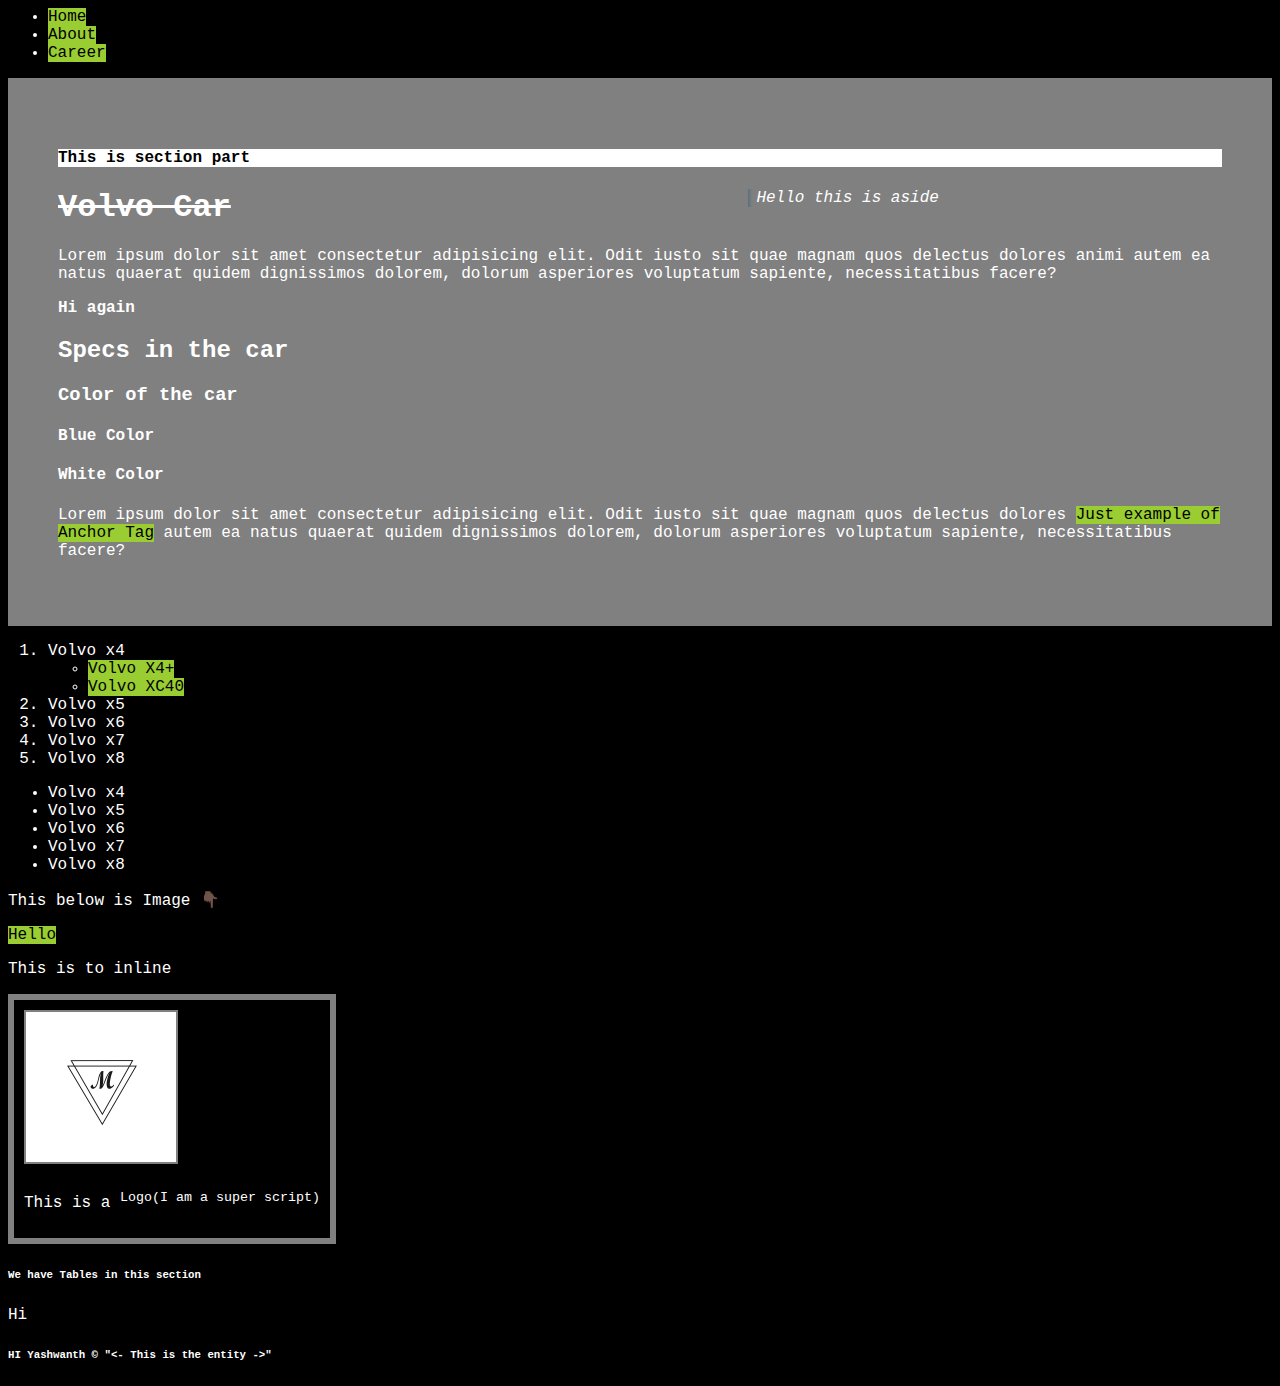
<file: index.html>
<!DOCTYPE html charset='utf-8'>
<html>

<head>
    <meta charset='utf-8'>
    <meta http-equiv='X-UA-Compatible' content='IE=edge'>
    <title>Yashwanth's Site</title>
    <meta name='viewport' content='width=device-width, initial-scale=1'>
    <link rel='stylesheet' type='text/css' media='screen' href='style.css'>
    <link rel="icon" type="image/x-icon" href="fav-icon.jpg">
    <script src='script.js'></script>
</head>

<body>
    <nav>
        <ul>
            <li><a href="">Home</a></li>
            <li><a href="">About</a></li>
            <li><a href="">Career</a></li>
        </ul>
    </nav>
    <main>
    <section class="Section-Part">
    <h4 style="color: black; background-color: white;">This is section part</h4>
    <aside>
        Hello this is aside
    </aside>
    <h1 style="text-decoration: line-through;">Volvo Car<br>
    </h1>
    <p>Lorem ipsum dolor sit amet consectetur adipisicing elit. Odit iusto sit quae magnam quos delectus dolores animi
        autem ea natus quaerat quidem dignissimos dolorem, dolorum asperiores voluptatum sapiente, necessitatibus
        facere?</p>
    <p> <b>Hi again</b></p>
    <h2>Specs in the car</h2>
    <h3>Color of the car</h3>
    <h4>Blue Color </h4>
    <h4>White Color</h4>
    <p>Lorem ipsum dolor sit amet consectetur adipisicing elit. Odit iusto sit quae magnam quos delectus dolores <a href="about.html" target="_blank">Just example of Anchor Tag</a>
        autem ea natus quaerat quidem dignissimos dolorem, dolorum asperiores voluptatum sapiente, necessitatibus
        facere?</p>
        </section>
    <div>
        <!-- Unordered list -->
        <ol class="lists">
            <li>Volvo x4
                <ul>
                    <li><a href="about.html" target="_blank">Volvo X4+</a></li>
                    <li><a href="https://www.cardekho.com/volvo/xc40" target="_blank">Volvo XC40</a></li>
                </ul>
            </li>
<!-- This is the list inside the list -->
            <li>Volvo x5</li>
            <li>Volvo x6</li>
            <li>Volvo x7</li>
            <li>Volvo x8</li>
        </ol>
        <ul class="lists">
            <li>Volvo x4</li>
            <li>Volvo x5</li>
            <li>Volvo x6</li>
            <li>Volvo x7</li>
            <li>Volvo x8</li>
        </ul>
    </div>
    <p>This below is Image 👇🏿</p><a>Hello</a><P>This is to inline</P>
    <div class="div-practice">
        <img src="fav-icon.jpg" alt="Just a Logo">
        <p>This is a <sup>Logo(I am a super script)</sup></p>
    </div>
    <section class="table-section">
        <h6>We have Tables in this section</h6>
        <label for="">Hi</label>
    </section>
    
    <h6>HI Yashwanth &copy; "&lt;- This is the entity -&gt;"</h6>
</main>
</body>
</html>
</file>
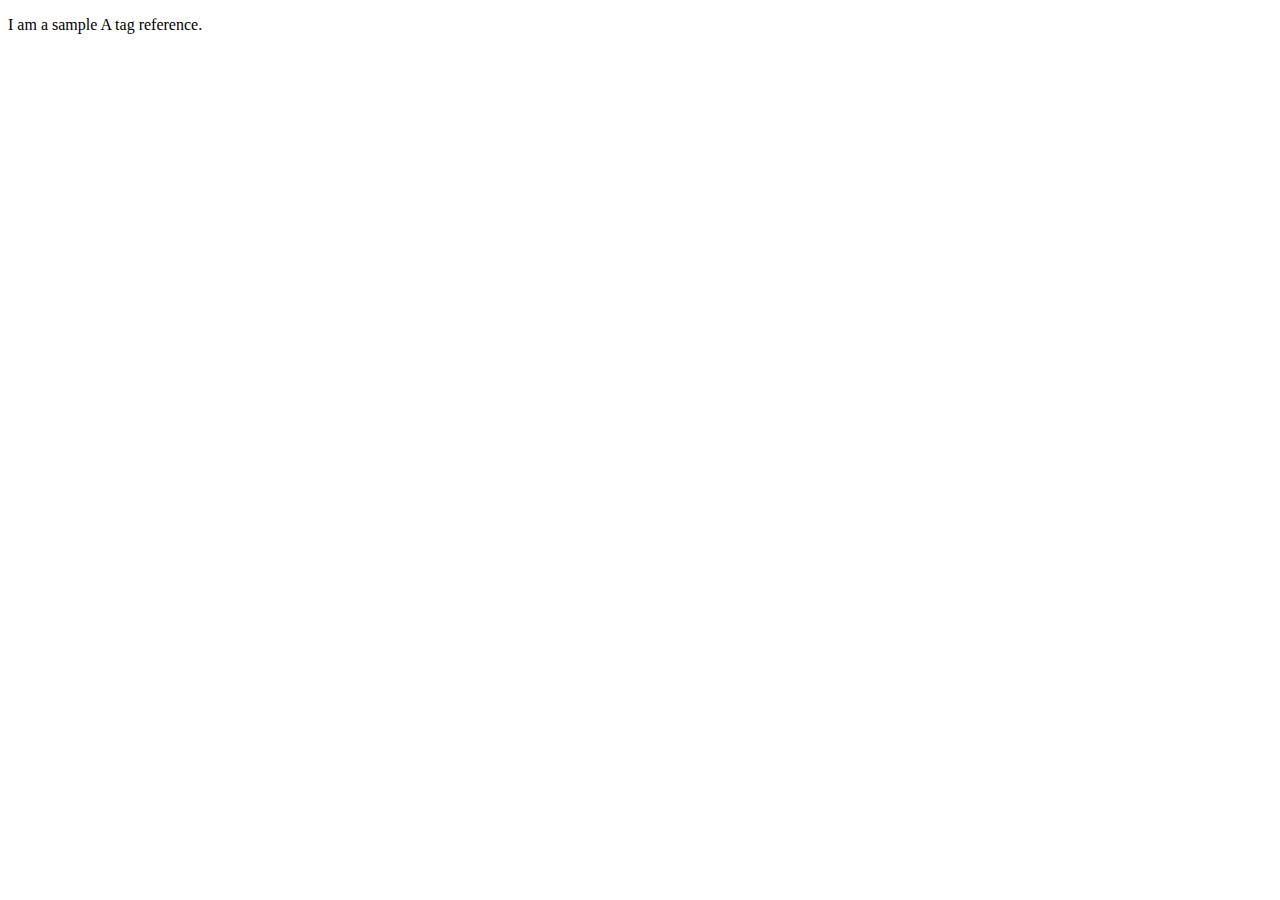
<file: about.html>
<!DOCTYPE html>
<html lang="en">
<head>
    <meta charset="UTF-8">
    <meta name="viewport" content="width=device-width, initial-scale=1.0">
    <title>Document</title>
</head>
<body>
    <p>I am a sample A tag reference.</p>
    
</body>
</html>
</file>
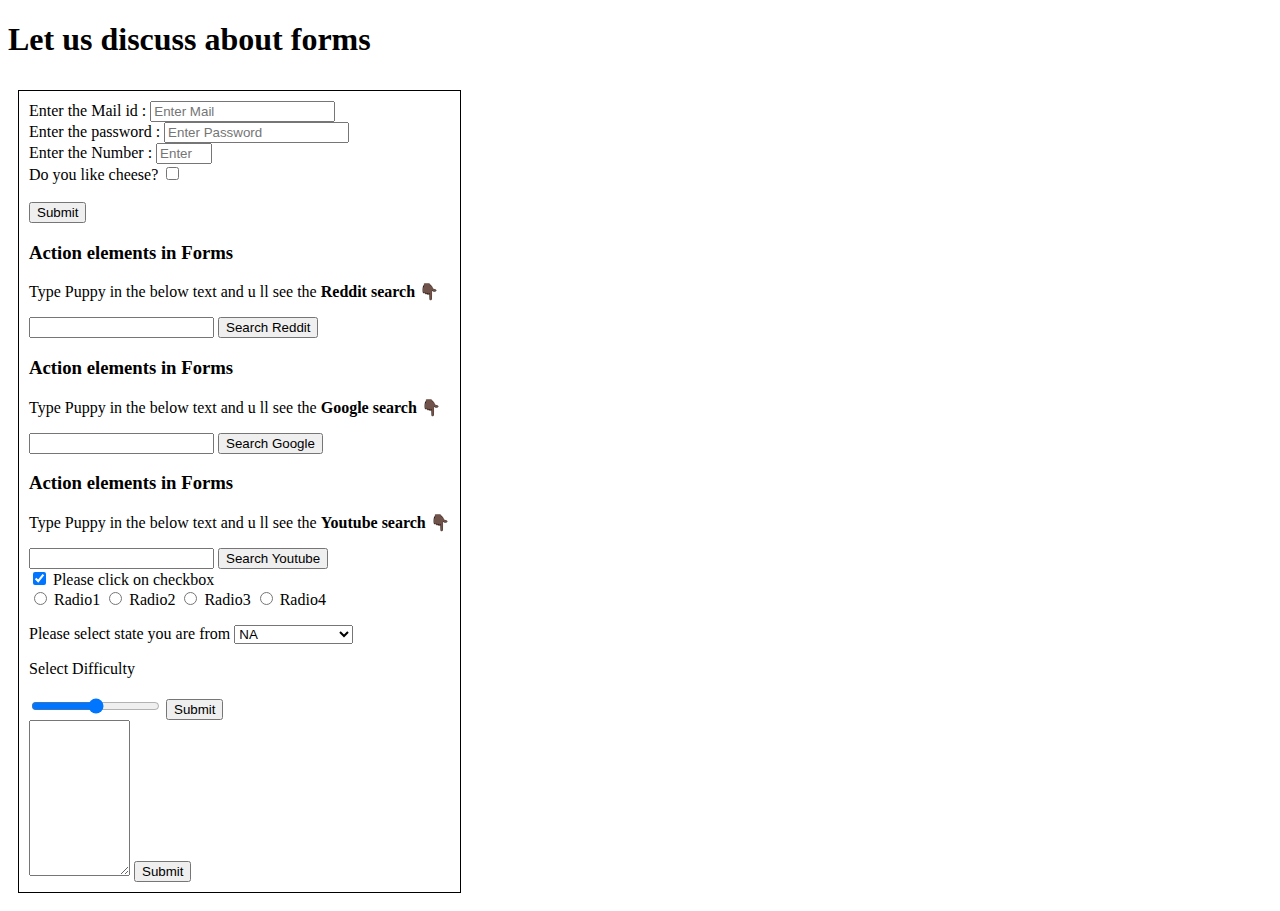
<file: Forms.html>
<!DOCTYPE html>
<html lang="en">
<head>
    <meta charset="UTF-8">
    <meta name="viewport" content="width=device-width, initial-scale=1.0">
    <title>Forms</title>
    <style>
        .Form-div 
        {
            border: 1px solid black;
            display: inline-block;
            padding:10px;
            margin:10px;
        }

        option 
        {
            background-color: black;
            color:white;
        }

    </style>
</head>
<body>
    <h1>Let us discuss about forms</h1>
    <div class="Form-div">
        <form action="/about.html">
            <label for="EmailId">Enter the Mail id : </label>
            <input type="text" name="Mail id" placeholder="Enter Mail" id="EmailId"><br>
            <label for="">Enter the password : </label>
            <input type="password" name="Password" placeholder="Enter Password" id=""><br>
            <!-- <label for="">Enter the Color: </label>
            <input type="color" name="" placeholder="Enter Mail" id=""><br> -->
            <label for="">Enter the Number : </label>
            <input type="number" name="Number" placeholder="Enter Number" id="" min="1" max="10"><br>
            <label for="">Do you like cheese?</label>
            <input type="checkbox" name="" id=""><br><br>
            <button class="submit">Submit</button>
        </form>
        <h3>Action elements in Forms</h3>
        <p>Type Puppy in the below text and u ll see the <b>Reddit search</b>  👇🏿</p>
        <form action="https://www.reddit.com/search">
            <input type="text" name="q">
            <button class="submit">Search Reddit</button>
        </form>


        <h3>Action elements in Forms</h3>
        <p>Type Puppy in the below text and u ll see the <b>Google search</b> 👇🏿</p>
        <form action="https://www.google.com/search" target="_blank">
            <input type="text" name="q">
            <button class="submit">Search Google</button>
        </form>

        <h3>Action elements in Forms</h3>
        <p>Type Puppy in the below text and u ll see the <b>Youtube search</b> 👇🏿</p>
        <form action="https://www.youtube.com/results" target="_blank">
            <input type="text" name="search_query">
            <button class="submit">Search Youtube</button>
        </form>

        <form action="">
            <input type="checkbox" name="agree_checkbox" id="agree" checked>
            <label for="agree">Please click on checkbox</label>
            <br>
        </form>

        <form action="https://www.youtube.com/results">
            <input type="radio" name="radio_btn" id="agree_radio">
            <label for="agree_radio">Radio1</label>
            <input type="radio" name="radio_btn" id="agree_radio1">
            <label for="agree_radio1">Radio2</label>
            <input type="radio" name="radio_btn" id="agree_radio2">
            <label for="agree_radio2">Radio3</label>
            <input type="radio" name="radio_btn" id="agree_radio3">
            <label for="agree_radio3">Radio4</label>


            <p>
                <label for="meal">Please select state you are from</label>
                <select name="" id="meal">
                    <option value="NA">NA</option>
                    <option value="AP">Andhra Pradesh</option>
                    <option value="TG" >Telangana</option>
                    <option value="TN" >Tamil Nadu</option>
                </select>
                <!-- <button>Submit</button> -->
            </p>
            <label for="range">Select Difficulty</label><br><br>
            <input type="range" name="search_query" id="range" min="1" max="100" step="5">
            <button>Submit</button>
            <br>
            <textarea name="search_query" id="" cols="10" rows="10"></textarea>
            <button>Submit</button>
        </form>

        
    </div>

</body>
</html>
</file>
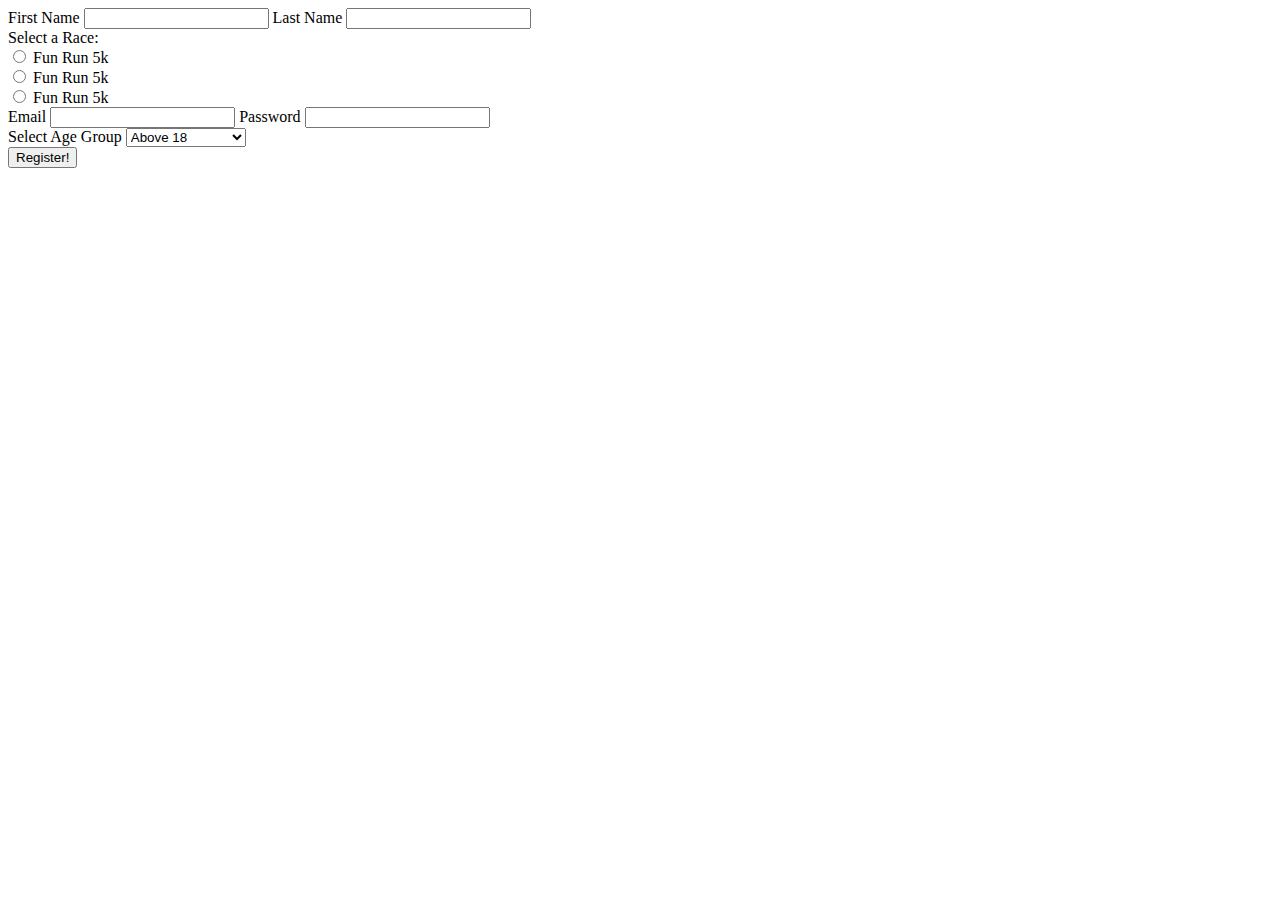
<file: FormsPractice.html>
<!DOCTYPE html>
<html lang="en">
<head>
    <meta charset="UTF-8">
    <meta name="viewport" content="width=device-width, initial-scale=1.0">
    <title>Document</title>
</head>
<body>
    <form action="">
        <label for="">First Name</label>
        <input type="text">
        <label for="">Last Name</label>
        <input type="text"><br>
        <label for="">Select a Race:</label><br>
        <input type="radio" name="Race" id="radio-btn">
        <label for="">Fun Run 5k</label><br>
        <input type="radio" name="Race" id="radio-btn">
        <label for="">Fun Run 5k</label><br>
        <input type="radio" name="Race" id="radio-btn">
        <label for="">Fun Run 5k</label><br>
        <label for="">Email</label>
        <input type="text">
        <label for="">Password</label>
        <input type="text"><br>
        <label for="">Select Age Group</label>
        <select name="" id="">
            <option value="Above 18">Above 18</option>
            <option value="under 18">under 18</option>
            <option value="Cannot Disclose">Cannot Disclose</option>
        </select><br>
        <button>Register!</button>
    </form>
</body>
</html>
</file>
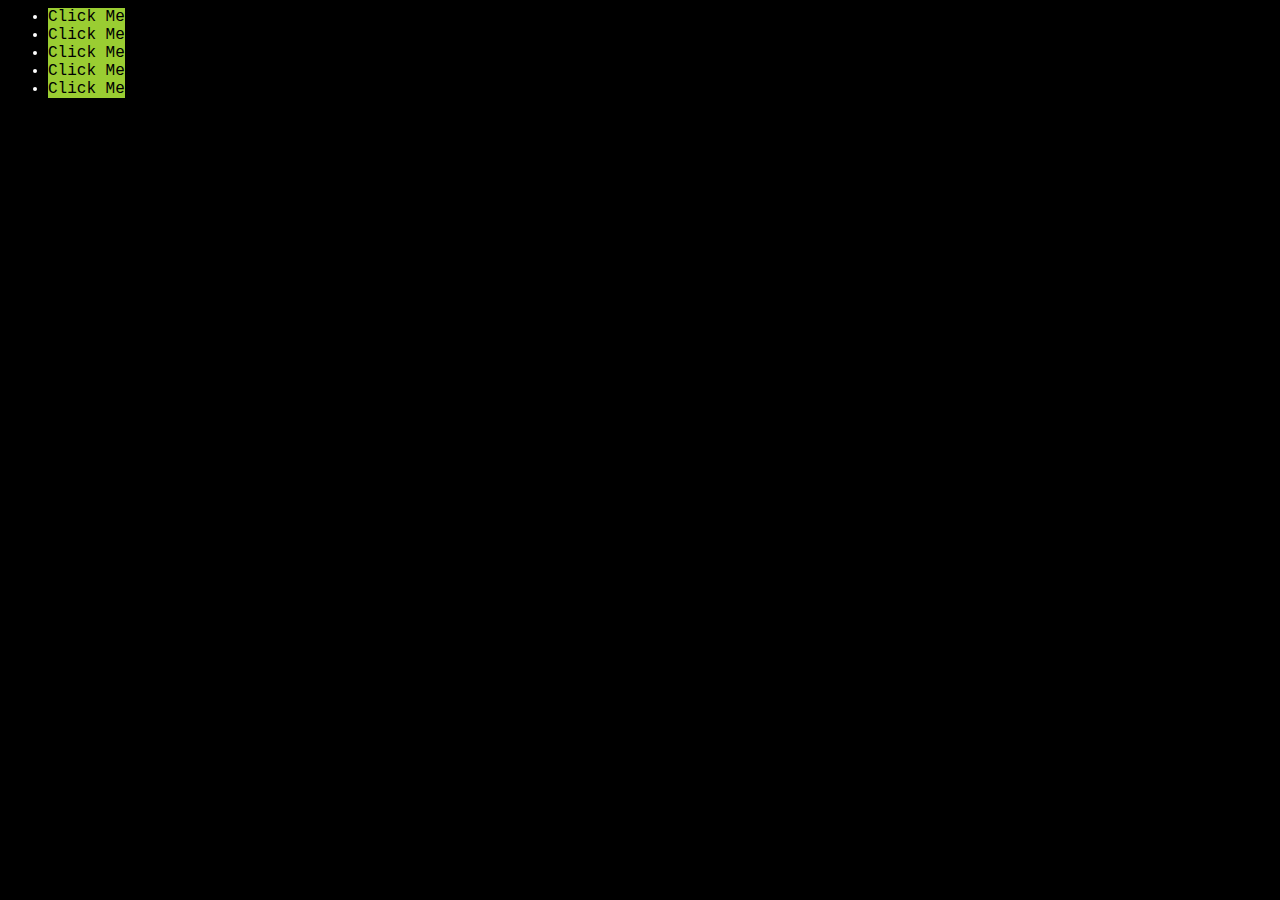
<file: Semantic.html>
<!DOCTYPE html charset='utf-8'>
<html>

<head>
    <meta charset='utf-8'>
    <meta http-equiv='X-UA-Compatible' content='IE=edge'>
    <title>Emmets</title>
    <meta name='viewport' content='width=device-width, initial-scale=1'>
    <link rel='stylesheet' type='text/css' media='screen' href='style.css'>
    <link rel="icon" type="image/x-icon" href="fav-icon.jpg">
    <script src='script.js'></script>
</head>

<body>
<main>
    <section>
        <h1></h1>
        <div></div>
        <h1></h1>
        <h3></h3>
    </section>
    <ul>
        <li class="item" id="1"><a href="">Click Me</a></li>
        <li class="item" id="2"><a href="">Click Me</a></li>
        <li class="item" id="3"><a href="">Click Me</a></li>
        <li class="item" id="4"><a href="">Click Me</a></li>
        <li class="item" id="5"><a href="">Click Me</a></li>
    </ul>
</main>

</body>
</html>
</file>
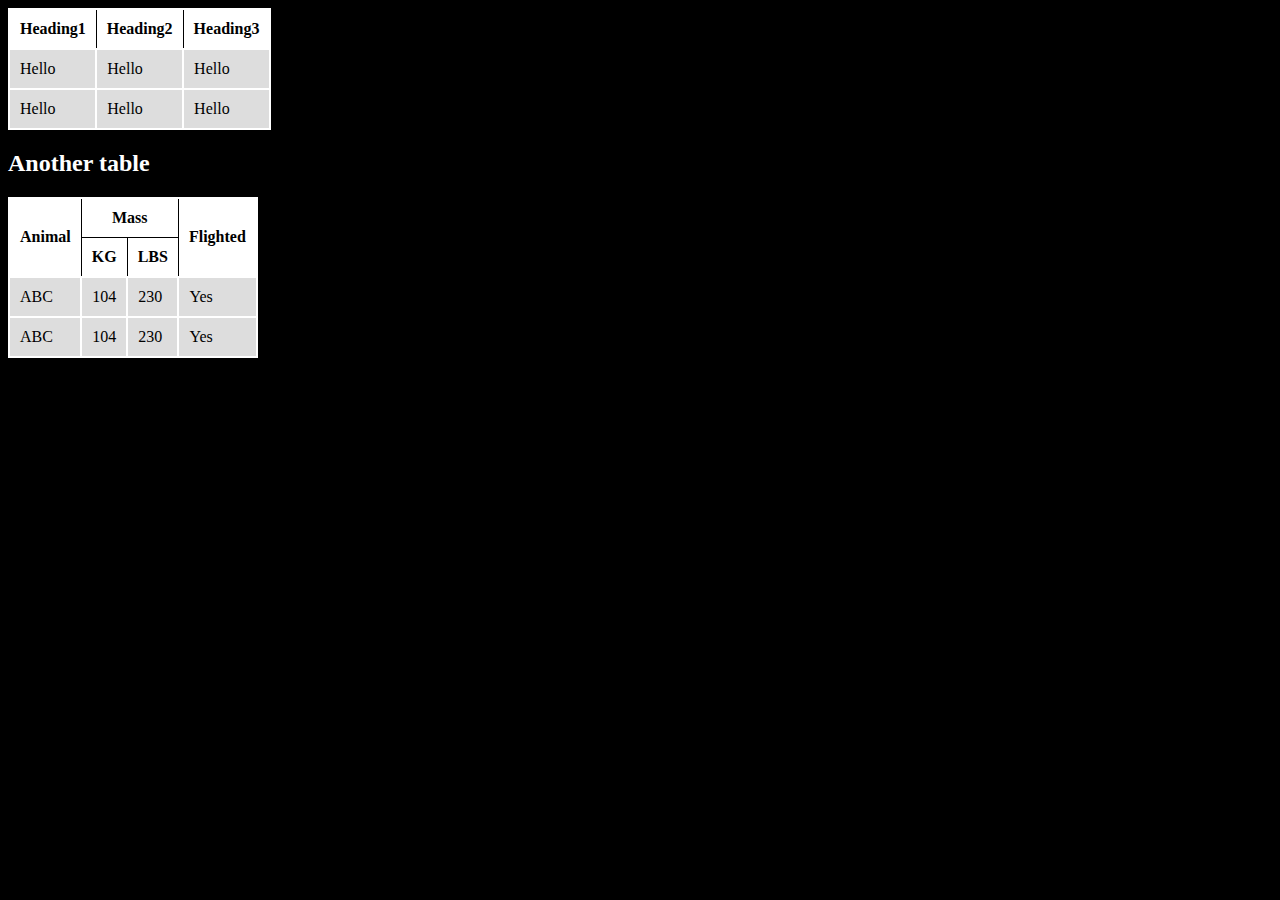
<file: tables.html>
<!DOCTYPE html>
<html lang="en">
<head>
    <meta charset="UTF-8">
    <meta name="viewport" content="width=device-width, initial-scale=1.0">
    <title>Table & Form</title>
</head>
<style>
    body 
    {
        background-color: black;
        color:white;
    }
    td ,th
    {
        border: 2px solid white;
        padding:10px;
       
    }
    th 
    {
        background-color: White;
        color:black;
        border:1px solid black;
    }
    table 
    {
        border-collapse: collapse;
        
    }
    ::selection
    {
        color:red;
        background-color: yellow;
    }
    tr:nth-child(odd)
    {
        background-color: #ddd;
        color:black;
    }
</style>
<body>
    <table style="border: 2px solid white;">
        <thead>
        <tr>
            <th>Heading1</th>
            <th>Heading2</th>
            <th>Heading3</th>
        </tr>
        </thead>
        <tbody>
        <tr>
            <td>Hello</td>
            <td>Hello</td>
            <td>Hello</td>
        </tr>
        </tbody>
        <tfoot>
            <tr>
                <td>Hello</td>
                <td>Hello</td>
                <td>Hello</td>
            </tr>
        </tfoot>

    </table>

    <h2>Another table</h2>
    <table style="border: 2px solid white;">
        <thead>
        <tr>
            <th rowspan="2">Animal</th>
            <th colspan="2">Mass</th>
            <th rowspan="2">Flighted</th>
        </tr>
        <tr>
            <th>KG</th>
            <th>LBS</th>
        </tr>
        </thead>
        <tbody>
        <tr>
            <td>ABC</td>
            <td>104</td>
            <td>230</td>
            <td>Yes</td>
        </tr>
        </tbody>
        <tfoot>
            <tr>
                <td>ABC</td>
                <td>104</td>
                <td>230</td>
                <td>Yes</td>
            </tr>
        </tfoot>

    </table>
    
</body>
</html>
</file>
<file: style.css>
h1,body
{
    font-family: 'Courier New', Courier, monospace;
    /* position: inherit;
    text-align: center;
    margin-top: 200px; */
    color: white;
}
body 
{
    color:white;
}
html 
{
    background-color: black;
}
b 
{
    font-weight: bold;
}
.lists 
{
    /* display:inline; */
    /* float:inline-start; */
}
a 
{
    color: black;
    background-color: yellowgreen;
    text-decoration: none;
}
img
{
    height:150px;
    width:150px;
}
.div-practice
{
    border:6px solid grey;
    display:inline-block;
    padding:10px;

}

.div-practice img 
{
    border:2px solid grey; 
}
.div-practice p
{
    padding-top:10px;
    text-align: center; 
}
.Section-Part 
{
    background-color: grey;
    padding:50px;
}
aside {
    width: 40%;
    padding-left: 0.5rem;
    margin-left: 0.5rem;
    float: right;
    box-shadow: inset 5px 0 5px -5px #29627e;
    font-style: italic;
    color: white;
  }
</file>
